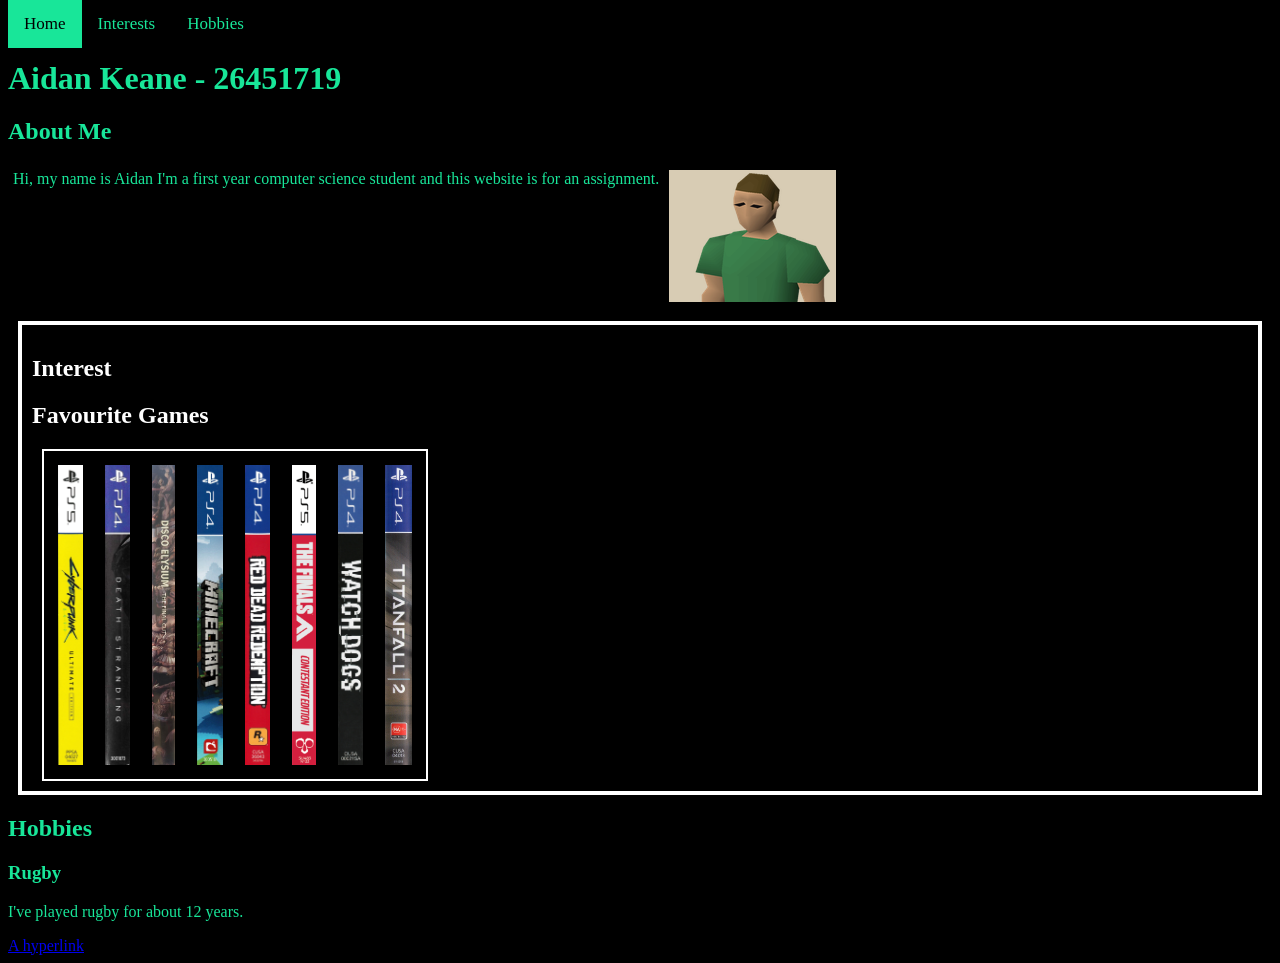
<file: index.html>
<!DOCTYPE html>
<html>
    <head>
        <title>Me</title>
        <link rel="stylesheet" href="style.css">
    </head>
    <body>
        <div class="navbar">
            <a class="active" href="#top">Home</a>
            <a href="#interests">Interests</a>
            <a href="#hobbies">Hobbies</a>
        </div>
        <div class="main">
            <h1>Aidan Keane - 26451719</h1>
            <div class="aboutMe">
                <h2>About Me</h2>
                <div  class="container">
                    <p id="text1">Hi, my name is Aidan I'm a first year computer science student and this website is for an assignment.</p>
                    <div id="img1">
                        <img src="Images/aboutMeImage.png" alt="A OSRS noob" />
                    </div>
                </div>
            </div>
            <div class="shelf">
            <h2 id="interests">Interest</h2>
            <h2>Favourite Games</h2>
            <table class="favMedia">
                <tr>
                    <td class="spine" tabindex="0"><img src="Images/GameSpines/cyberpunk2077Spine.png" class="spineImage" alt="Cyberpunk 2077 disk spine"></td>
                    <td class="desc">
                        <ul>
                            <li>Hours Played: 119 </li>
                            <li>Achievments: 33/58 or 56% completion</li>
                            <li>Personal Rating: Really great story and combat also was the basis for one of my favourite TV series.</li>
                        </ul>
                    </td>

                    <td class="spine" tabindex="0"><img src="Images/GameSpines/deathStrandingSpine.png" class="spineImage" alt="Death Stranding disk spine"></td>
                    <td class="desc">
                        <ul>
                            <li>Hours Played: 24</li>
                            <li>Achievements: 31/36 or 44% completion</li>
                            <li>Personal Rating: Ahead of its time.</li>
                        </ul>
                    </td>

                    <td class="spine" tabindex="0"><img src="Images/GameSpines/discoElysiumSpine.png" class="spineImage" alt="Disco Elysium disk spine"></td>
                    <td class="desc">
                        <ul>
                            <li>Hours Played: 36</li>
                            <li>Achievements: 35/46 or 76% completion</li>
                            <li>Personal Rating: Really enjoyed playing it has a great story and a beautiful art style</li>
                        </ul>
                    </td>

                    <td class="spine" tabindex="0"><img src="Images/GameSpines/minecraftSpine.png" class="spineImage" alt="Minecraft disk spine"></td>
                    <td class="desc">
                        <ul>
                            <li>Hours Played: 136</li>
                            <li>Achievements: 64/127 or 50% completion</li>
                            <li>Personal Rating: The first game I ever got and I played the shit out of it, great to play with friends or alone.</li>
                        </ul>
                    </td>

                    <td class="spine" tabindex="0"><img src="Images/GameSpines/redDeadRedemptionspine.png" class="spineImage" alt="Red Dead Redemption disk spine"></td>
                    <td class="desc">
                        <ul>
                            <li>Hours Played: 80</li>
                            <li>Achievements: 13/52 or 18% completion</li>
                            <li>Personal Rating: I still have a lot to do in this game like finishing the main story but its a great story game.</li>
                        </ul>
                    </td>

                    <td class="spine" tabindex="0"><img src="Images/GameSpines/theFinalsSpine.png" class="spineImage" alt="The Finals disk spine"></td>
                    <td class="desc">
                        <ul>
                            <li>Hours Played: 217</li>
                            <li>Achievements: 34/51 or 54% completion</li>
                            <li>Personal Rating: One of my favourite competetive shooters, criminally underated.</li>
                        </ul>
                    </td>

                    <td class="spine" tabindex="0"><img src="Images/GameSpines/watchDogsSpine.png" class="spineImage" alt="Watch Dogs disk spine"></td>
                    <td class="desc">
                        <ul>
                            <li>Hours Played: 13</li>
                            <li>Achievements: 10/50 or 24% completion</li>
                            <li>Personal Rating: Story was so good I kinda just skipped most of the open world.</li>
                        </ul>
                    </td>
                    <td class="spine" tabindex="0"><img src="Images/GameSpines/titanfall2Spine.png" class="spineImage" alt="Titanfall 2 disk spine"></td>
                    <td class="desc">
                        <ul>
                            <li>Hours Played: 24</li>
                            <li>Achievements: 36/51 or 63% completion</li>
                            <li>Personal Rating: Best FPS of all time in my opinion unfortunately there will not be a Titanfall 3.</li>
                        </ul>
                    </td>
                </tr>
            </table>
            </div>
            <div id="hobbies">
                <h2>Hobbies</h2>
                <h3>Rugby</h3>
                <p>I've played rugby for about 12 years.</p>
                <a href="https://www.youtube.com/watch?v=dQw4w9WgXcQ">A hyperlink</a>
            </div>
        </div>
    </body>
</html>
</file>
<file: style.css>
body {
  background-color: black;
  height : 100%;
}

.aboutMe {
  background-color: black;
  border-radius: 10px;
  color: #18e699;
}
.container {
  display: flex;
  margin: 0;
}

.container #header1 {
  float: left;
}
.container #text1 {
  padding: 5px;
  color: #18e699;
  background-color: #000000;
  margin: 0;
}

.container #img1 {
  padding: 5px;
  float: right;
}

.navbar {
  background-color: #000000;
  overflow: hidden;
  position: fixed;
  top: 0;
  width: 100%;
}

.navbar a {
  float: left;
  display: block;
  color: #18e699;
  text-align: center;
  padding: 14px 16px;
  text-decoration: none;
  font-size: 17px;
}

.navbar a:hover {
  background-color: #18e699;
  color: #000000;
}

.navbar a.active {
  background-color: #18e699;
  color: #000000;
}

.main {
  margin-top: 60px;
  color:#18e699
}

.shelf {
  overflow-x: auto;
  margin: 10px;
  padding: 10px 10px 0;    
  background: none;      
  border: 4px solid white;
  color:white    
}

.shelf #hobbies {
  padding-left: 10px;
}

.favMedia {
  border: 2px solid white;
  border-collapse: separate;
  border-spacing: 6px;
  margin: 10px;
  color: white;
}

.favMedia td.spine {
  padding: 5px;
  border: 3px solid transparent;
  cursor: pointer;
  transition: border-color 0.2s, background-color 0.2s;
}

.favMedia td.spine:hover,
.favMedia td.spine:focus {
  border-color: #18e699;
  background-color: #0a2a20;
  outline: none;
  transform: translateY(-8px)
}

.favMedia td.desc {
  display: none;
  width: 260px;
  min-width: 260px;
  vertical-align: top;
  padding: 10px;
  color: #18e699;
  background-color: #0a2a20;
  border: 3px solid #18e699;
}

.favMedia td.spine:focus + td.desc {
  display: table-cell;
}

.spineImage {
  height: 300px;
  width: auto;
  display: block;
}
</file>
